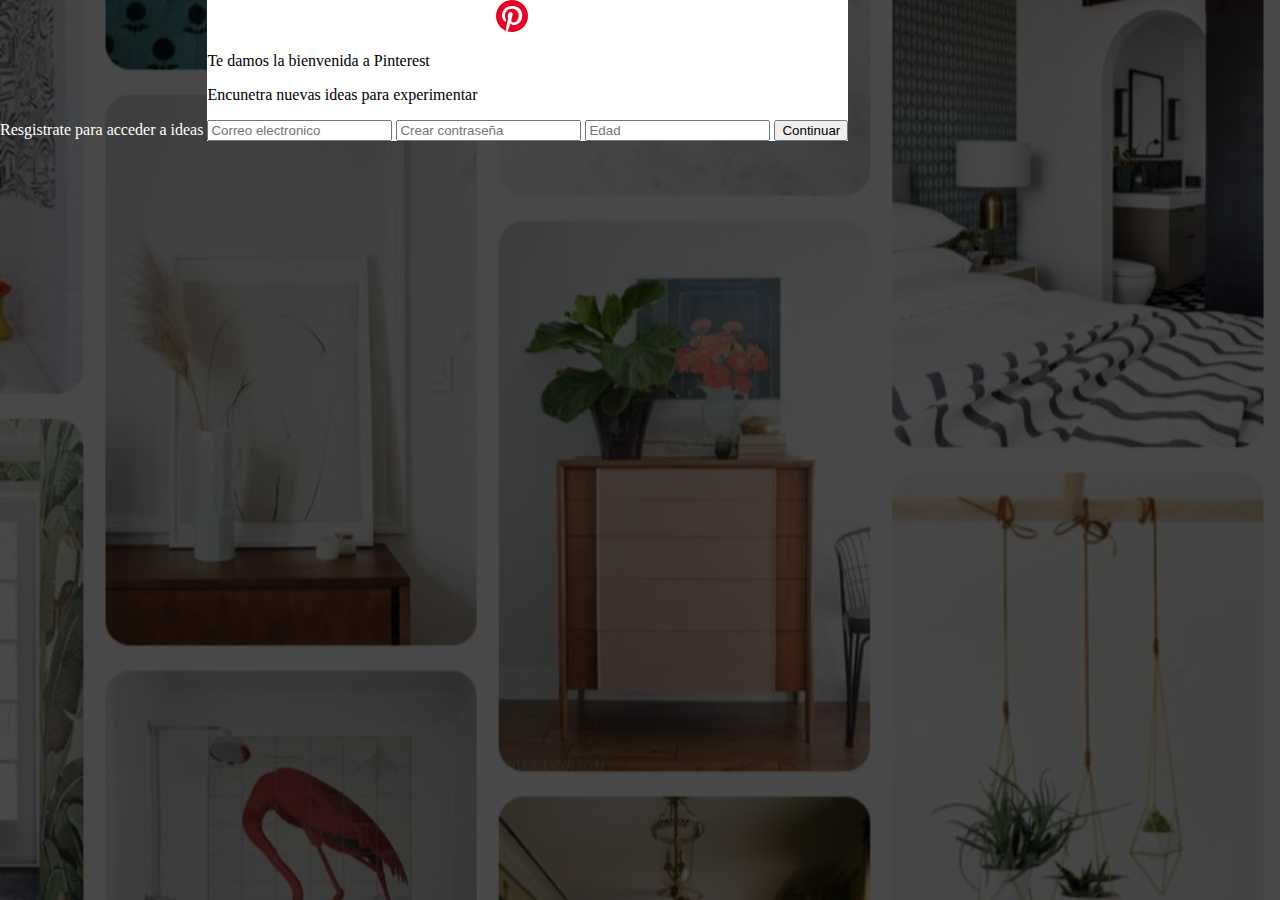
<file: login/login.html>
<!DOCTYPE html>
<html lang="en">
<head>
    <meta charset="UTF-8">
    <meta name="viewport" content="width=device-width, initial-scale=1.0">
    <title>Pinterest</title>
    <link rel="stylesheet" href="https://stackpath.bootstrapcdn.com/bootstrap/4.5.0/css/bootstrap.min.css" integrity="sha384-9aIt2nRpC12Uk9gS9baDl411NQApFmC26EwAOH8WgZl5MYYxFfc+NcPb1dKGj7Sk" crossorigin="anonymous">
    
</head>
<body style=" background-image: url(../imagenes/backgroung.png); background-size: cover; background-attachment: fixed; margin: 0px;">

    <div style=" height:100vh; background-color: rgba(0, 0, 0, 0.719); ">
       <div>
            <div style="color: white; display: inline;">
                Resgistrate para acceder a ideas
            </div>
            <div style="display: inline-block;">
                <form class="rounded" style="background-color:white;">
                    <img src="../imagenes/icon.png" style="margin-left: 45%;">
                    <p> Te damos la bienvenida a Pinterest</p>
                    <p>Encunetra nuevas ideas para experimentar</p>
                    <input id="inputUsuario" type="text" class="form-control rounded-pill" placeholder="Correo electronico">
                    <input id="inputContraseña" type="text" class="form-control" placeholder="Crear contraseña">
                    <input id="inputEdad" type="text" class="form-control" placeholder="Edad">
                    <button type="button" class="btn btn-danger rounded-pill rounded-lg" >Continuar</button>
                </form>
            </div>
       </div>
    </div>
</body>
</html>
</file>
